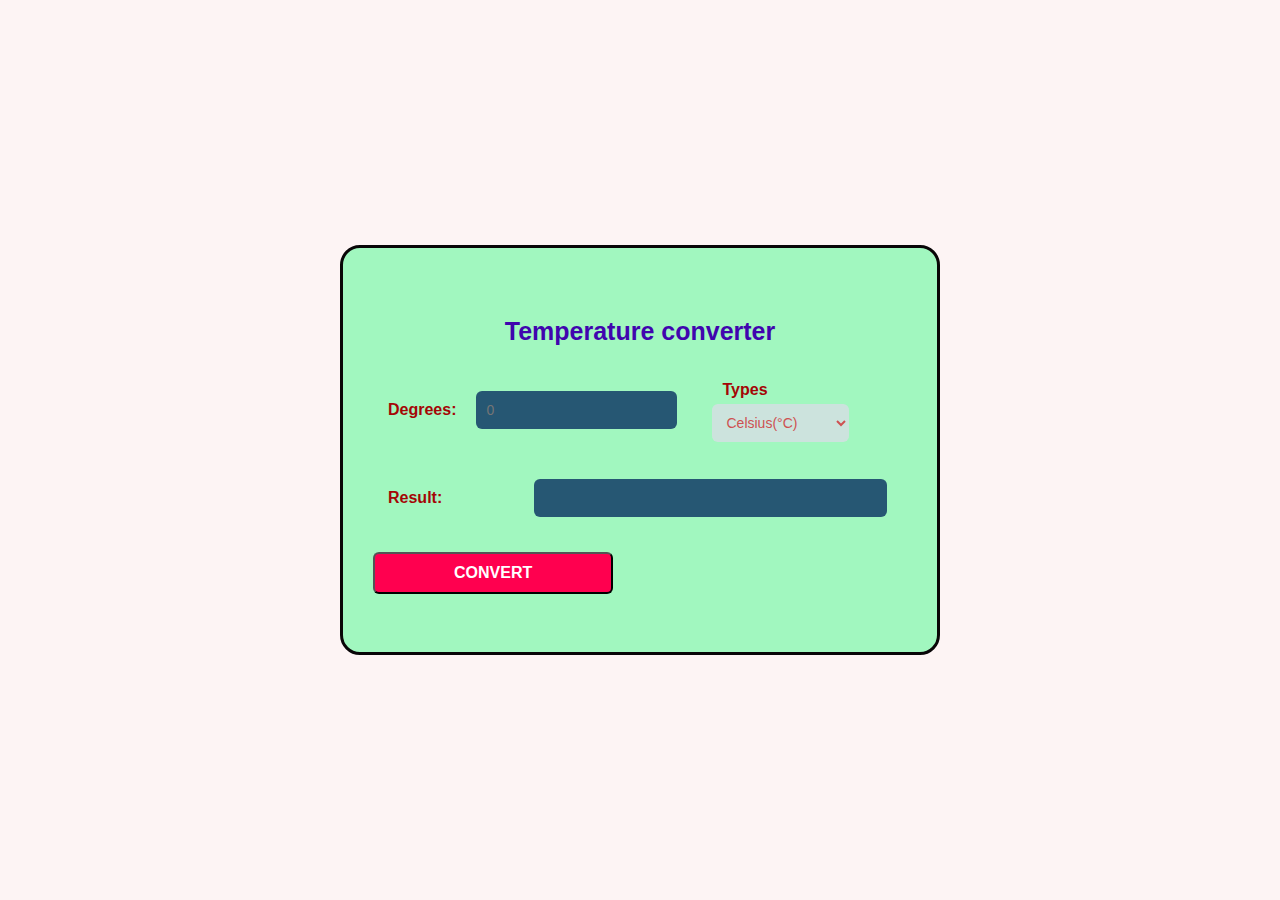
<file: TASK3/index.html>
<!DOCTYPE html>
<html lang="en">
  <head>
    <meta charset="UTF-8" />
    <meta http-equiv="X-UA-Compatible" content="IE=edge" />
    <meta name="viewport" content="width=device-width, initial-scale=1.0" />
    <link rel="stylesheet" href="style.css"/>
    <script src="script.js"></script>
    <title>Temprature converter</title>
  </head>
  <body>
    <div class="container">
      <div class="temp-calculator">
        <h2 class="title"> Temperature converter</h2>
       <div class="marge">
        <form class="temp-value" id="myForm">
          <p>Degrees:</p>
          <input type="text" placeholder="0" id="input-value" name="value" />
        </form>
        <div id="degree">
          <span>
            <p>Types</p>
            <select name="input" id="input">
              <option value="celsius">Celsius(°C)</option>
              <option value="fahrenhiet">Fahrenhiet(°F)</option>
              <!-- <option value="kelvin">Kelvin(°K)</option> -->
            </select>
          </span>
        </div>
        </div>
        <div class="temp-value">
          <p id="ans">Result:</p>
          <input type="text" id="result" value=""/>
        </div>
        <div class="btn">
          <!-- <input type="reset" onclick="resetForm()" value="CLEAR"/> -->
          <input type="button" onclick="convertTemprature()" id="convert" value="CONVERT"/>
        </div>

       
      </div>
    </div>

  </body>
</html>
</file>
<file: TASK3/style.css>
*{
  margin: 0px;
  padding: 0px;
  box-sizing: border-box;
  font-family: 'poppins', Arial, Helvetica, sans-serif;
}
body{
  width: 100vw;
  height: 100vh;
  background-color:#fdf4f4;
  
  opacity:1;
  color: #a40606;
  
  
}
.container{
  background: #a1f7bf;
  display: flex;
  height: 410px;
  width: 600px;
  justify-content: center;
  align-items: center;
  margin: auto;
  position: absolute;
  left: 0;
  right: 0;
  top: 0;
  bottom: 0;
  border-radius: 20px;
  /* border: black; */
  border-color: #090607;
  border-style: solid;
}
.temp-calculator{
  width: 100%;
  padding: 0 20px;
  margin: 25px 0;

  
}
.title{
  font-size: 25px;
  font-weight: 1000px;
  color: #4004ae;
  display: flex;
  justify-content: center;
  text-align: center;
  padding: 20px 0;
}
.temp-value{
  /* width: 100%; */
  padding: 25px 25px;
  display:flex;
  /* justify-content: space-between; */
  /* justify-content:space-evenly; */

}
.temp-value p{
  font-size: 16px;
  font-weight: 600;
  align-items: center;
  text-align: left;
  padding: 10px 0;
  /* flex-basis: 100%; */
  margin-right: 20px;
}
.temp-value input{
  /* width: 100%; */
  border: 0;
  outline: none;
  font-size: 14px;
  border-radius: 6px;
  color: #f5f5f5;
  background: #042a5ec7;
  /* width: 55%; */
  padding: 10px;
  flex-basis: 35%;
}
.marge{
  display:flex;
}
#degree{
  width: 100%;
  display: inline;
  justify-content: space-between;
  padding: 10px;
}
/* #degree span{
  flex-basis: 48%;
} */
#degree span p{
  font-size: 16px;
  font-weight: 600;
  align-items: center;
  text-align: left;
  padding: 5px 10px;
}
#degree span select{
  width: 70%;
  border: 0;
  outline: none;
  font-size: 14px;
  border-radius: 6px;
  color: #ce5151;
  background: #d9dee5c7;
  padding: 10px;
  cursor: pointer;
}
.btn{
  width: 100%;
  padding: 10px;
  display: flex;
  justify-content: space-between;
}
.btn input{
  font-size: 16px;
  background-color: #ff004f;
  padding: 10px;
  flex-basis: 45%;
  color: #fff;
  flex-wrap: wrap;
  font-weight: 600;
  cursor: pointer;
  border-radius: 6px;
}
.temp-value #ans{
  font-size: 16px;
  font-weight: 600;
  align-items: center;
  text-align: left;
  padding: 10px 0;
  flex-basis: 25%;
}
.temp-value #result{
  width: 100%;
  border: 0;
  outline: none;
  font-size: 14px;
  border-radius: 6px;
  color: #fff;
  background: #042a5ec7;
  width: 60%;
  padding: 10px;
  flex-basis: 70%;
  cursor: default;
}
</file>
